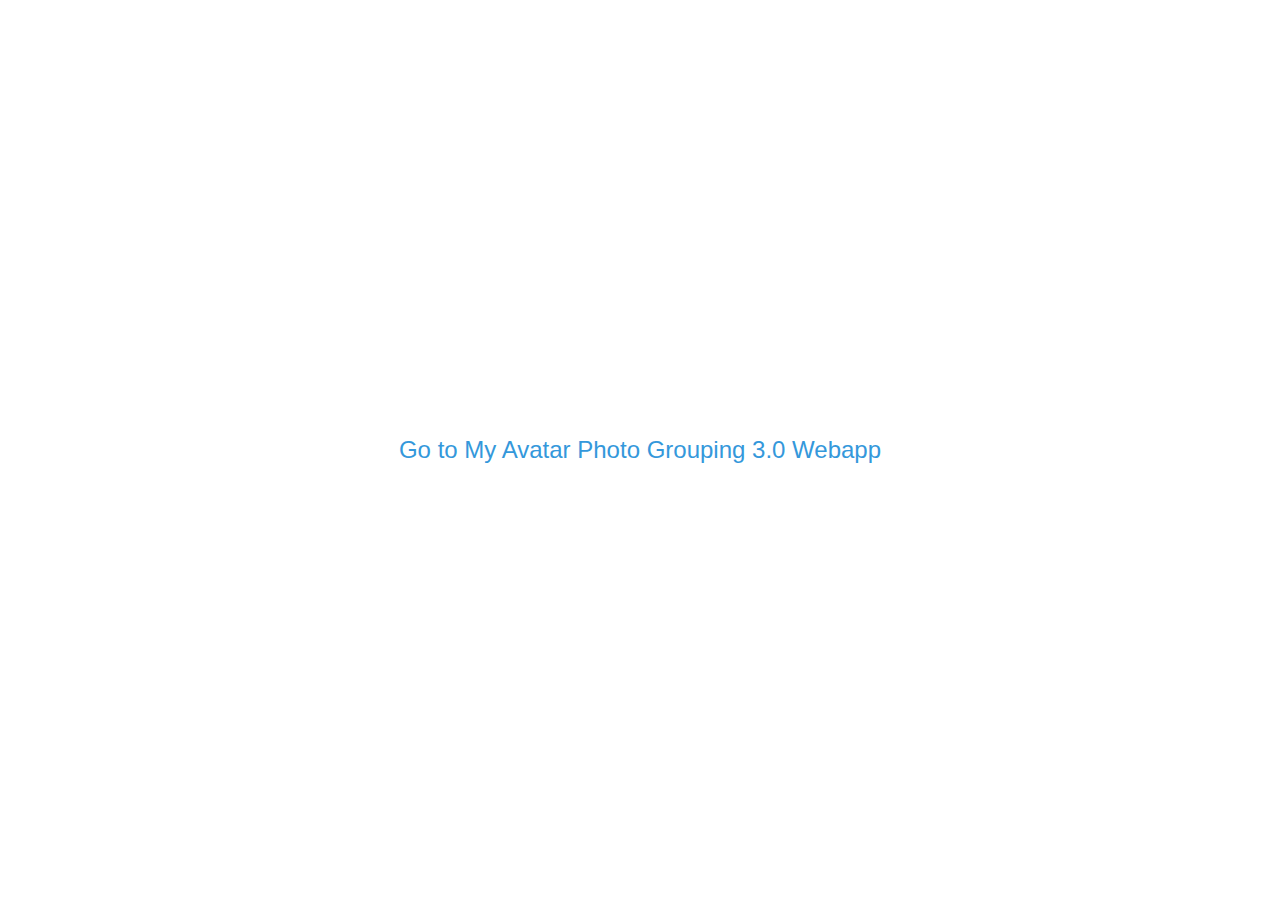
<file: index.html>
<!DOCTYPE html>
<html>
<head>
    <title>My Projects</title>
    <style>
        body {
            font-family: Arial, sans-serif;
            margin: 0;
            padding: 0;
            display: flex;
            justify-content: center;
            align-items: center;
            height: 100vh;
        }
        a {
            font-size: 1.5em;
            color: #3498db;
            text-decoration: none;
        }
    </style>
</head>
<body>
    <a href="https://herman9339.github.io//Expo-growth-software/projects/Myavatar-photo%20grouping%203.0/index.html">Go to My Avatar Photo Grouping 3.0 Webapp</a>
</body>
</html>
</file>
